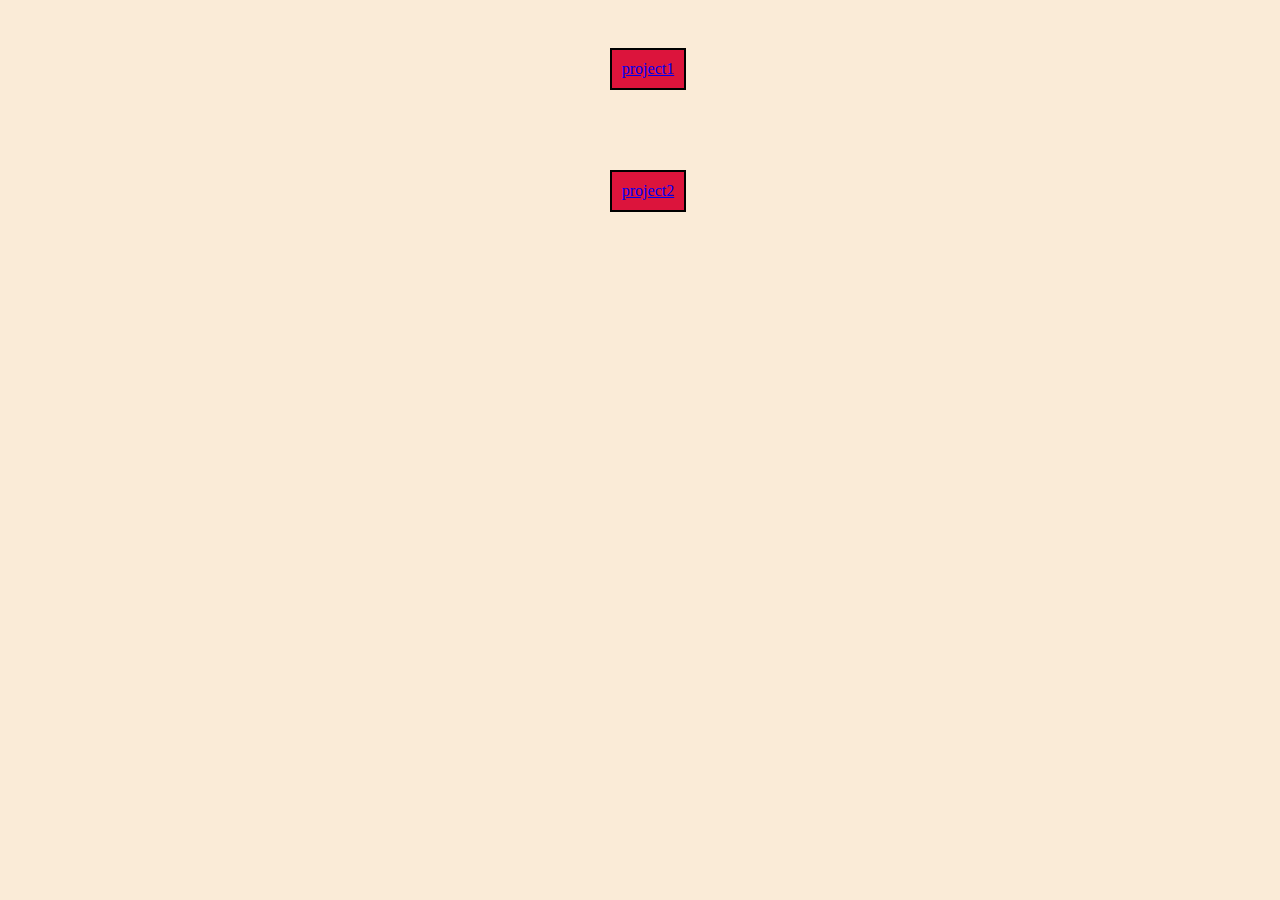
<file: index.html>
<!DOCTYPE html>
<html lang="en">
<head>
    <meta charset="UTF-8">
    <meta name="viewport" content="width=device-width, initial-scale=1.0">
    <title>Document</title>
    <style>
        body {
            height: 100%;
            width: 100%;
            display: flex;
            justify-content: center;
            align-items: center;
            flex-direction: column;
            background-color: antiquewhite;
        }
        a {
            border: 2px solid black;
            padding: 10px;
            margin: 40px;
            background-color: crimson;
        }
    </style>
</head>
<body>
    <a href="project1/index.html">project1</a>
    <a href="project2/index.html">project2</a>
</body>
</html>
</file>
